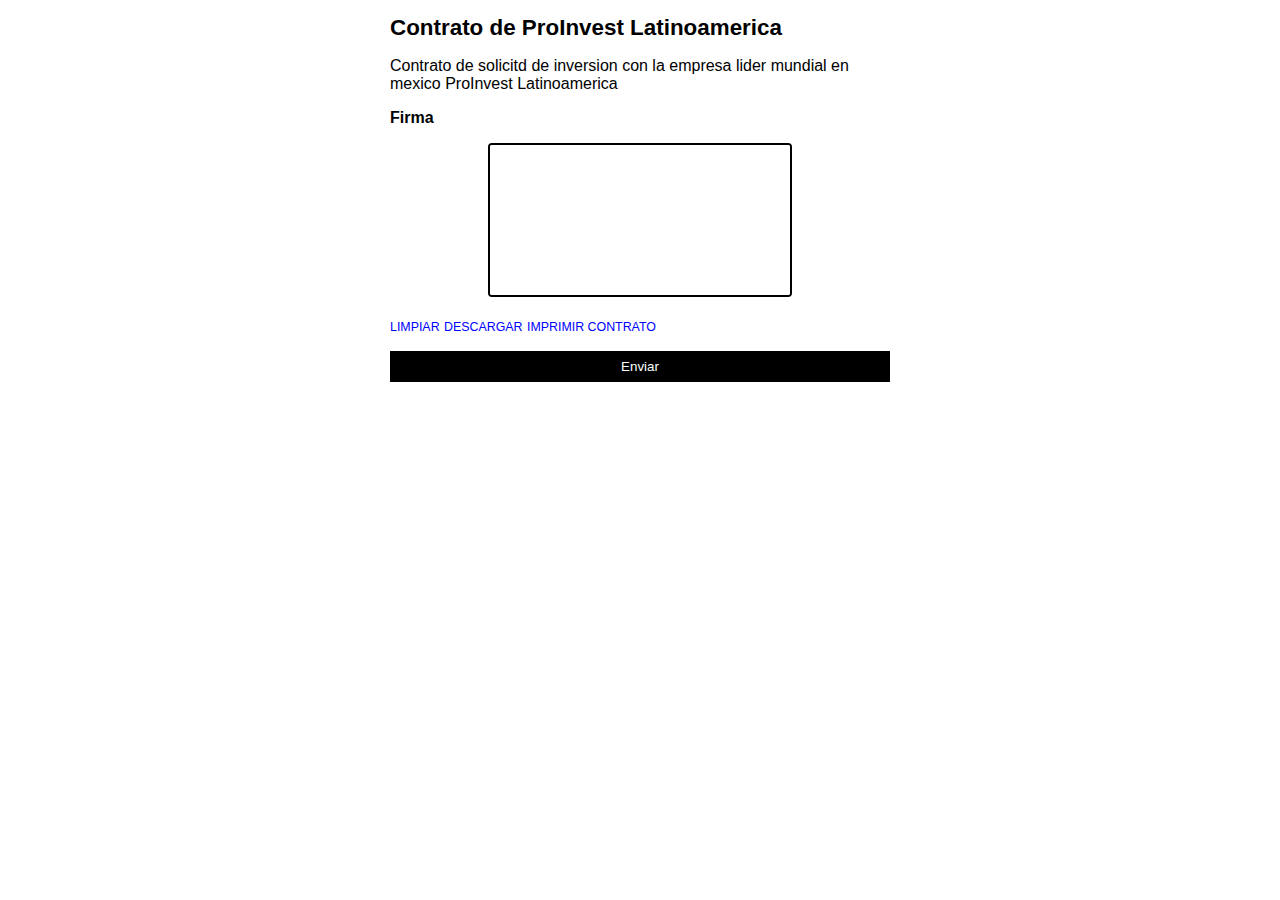
<file: index.html>
<!DOCTYPE html>
<html lang="en">
<head>
    <meta charset="UTF-8">
    <meta name="viewport" content="width=device-width, initial-scale=1.0">
    <title>Captura de firma</title>
    <link rel="stylesheet" href="estilos.css">
    <script defer src="firma.js"></script>
</head>
<body>
    <form action="" class="firma-pad-form" method="post">
        <h1>Contrato de ProInvest Latinoamerica</h1>
        <p>Contrato de solicitd de inversion con la empresa lider mundial en mexico  ProInvest Latinoamerica</p>
        <p><strong>Firma</strong></p>
        <div class="firma-pad-contenedor texto-centrado">
            <canvas class="firma-pad"></canvas>
        </div>
        <p>
            <a href="#" class="boton-limpiar boton-accion">Limpiar</a>
            <a href="#" class="boton-imagen boton-accion">Descargar</a>
            <a href="#" class="boton-contrato boton-accion">Imprimir contrato</a>
        </p>
        
        <button class="boton-enviar" type="submit">Enviar</button>
        <div class="firma-resultado-contenedor texto-centrado">

        </div>
    </form>
</body>
</html>
</file>
<file: estilos.css>
:root{
    --color-primario: #000;
    --color-secundario: blue;
}
body{
    font-family: Arial, Helvetica, sans-serif;
    overscroll-behavior: none;
}
h1{
    font-size:1.4rem;
}
.texto-centrado{
    text-align: center;
}
.firma-pad-form{
    max-width: 500px;
    margin: 0 auto;
}
.firma-pad{
    cursor: url(images/pluma.png) 0 30, pointer;
    border: 2px solid var(--color-primario);
    border-radius: 4px;
    -webkit-tap-highlight-color: rgba(255, 255, 255 alpha);
}
.firma-imagen{
    margin-top: 2rem;
    border:1px solid var(--color-primario);
    border-radius: 4px;
}
.boton-accion{
    color: var(--color-secundario);
    text-transform: uppercase;
    font-size: 0.775rem;
    text-decoration: none;
}
.boton-enviar{
    width: 100%;
    background-color: var(--color-primario);
    border: none;
    padding: 0.5rem 1rem;
    color:white;
    cursor: pointer;
}
</file>
